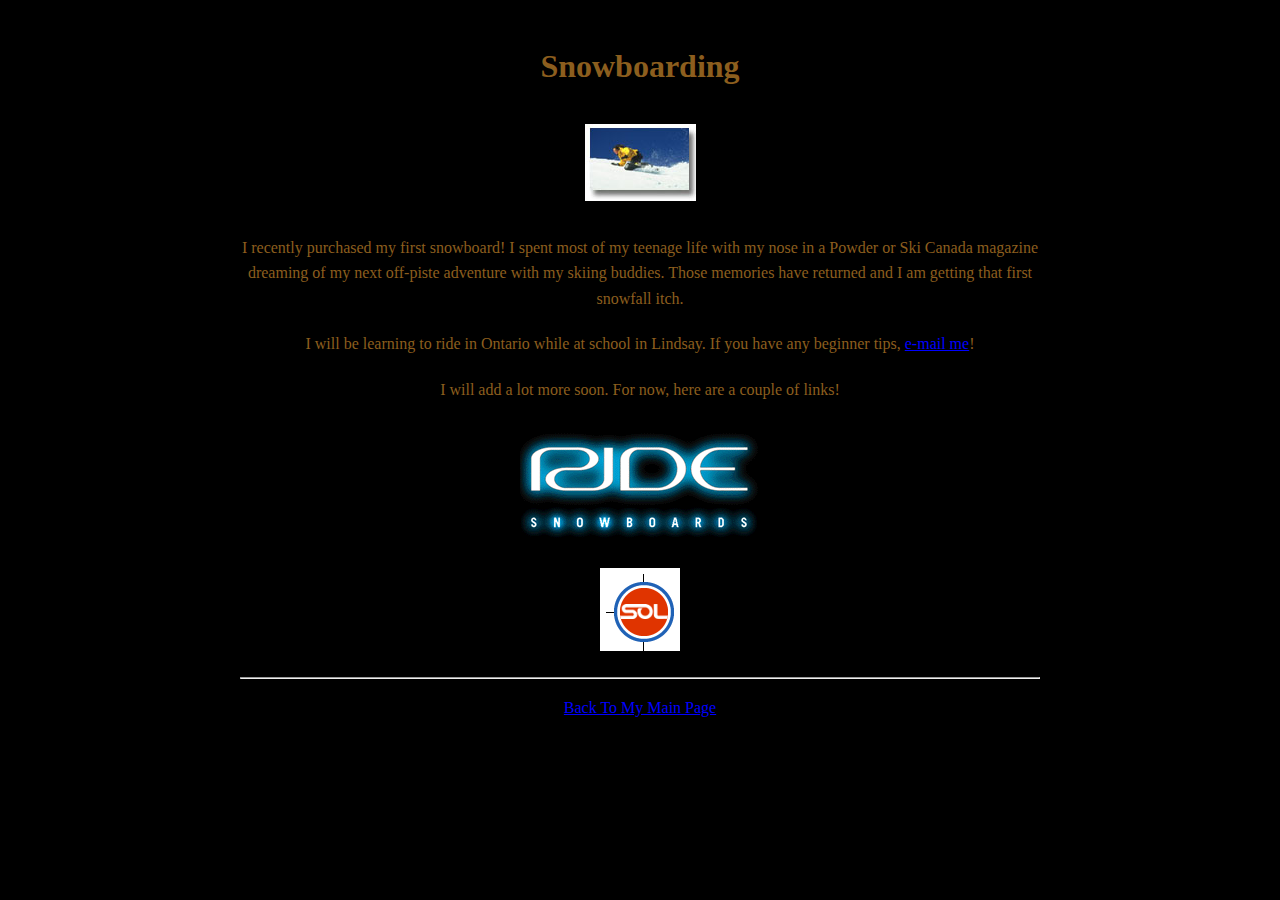
<file: snowboarding.html>
<!DOCTYPE html>
<html lang="en">
<head>
    <meta charset="UTF-8">
    <title>Webby's home of pages - Snowboarding!</title>
    <link rel="stylesheet" href="style.css">
</head>
<body class="main-page"> <center>
    <header>
        <h1>Snowboarding</h1>
        <img src="images/snwbrdpic3.jpg" alt="My new snowboard">
    </header>

    <div class="content-wrapper">
        <p>I recently purchased my first snowboard! I spent most of my teenage life with my nose in a Powder or Ski Canada magazine dreaming of my next off-piste adventure with my skiing buddies. Those memories have returned and I am getting that first snowfall itch.</p>
        
        <p>I will be learning to ride in Ontario while at school in Lindsay. If you have any beginner tips, <a href="mailto:nstn4356@fox.nstn.ca">e-mail me</a>!</p>
        
        <p>I will add a lot more soon. For now, here are a couple of links!</p>

        <div class="brand-links">
            <a href="http://www.ridesnowboards.com/">
                <img src="images/ridehome.gif" alt="Ride Snowboards">
            </a>
            <br>
            <a href="http://www.solsnowboarding.com/index.htm">
                <img src="images/sol_logo.gif" alt="Sol Snowboarding">
            </a>
        </div>

        <footer>
            <hr>
            <p><a href="index.html" class="home-link">Back To My Main Page</a></p>
        </footer>
    </div>
</center>

</body>
</html>
</file>
<file: style.css>
/* 1. GLOBAL STYLES */
body {
    max-width: 800px;
    margin: 0 auto;
    padding: 20px;
    font-family: "Times New Roman", Times, serif; 
    line-height: 1.6;
    background-color: #000000; 
    color: #8c5e1e;
}

/* Links - Classic 90s Colors */
a:link { color: #0000ff; }
a:visited { color: #ff0000; } 
a:active { color: #ffff00; }  
a { text-decoration: underline; }

/* Global Images */
img {
    margin: 10px;
    max-width: 100%;
    height: auto;
    border: none; /* Removes the old-school blue link border globally */
}

/* Float logic for text wrapping around photos */
img[align="left"] { 
    float: left;
    margin-right: 20px; 
    margin-bottom: 10px;
}

img[align="right"] { 
    float: right;
    margin-left: 20px; 
    margin-bottom: 10px;
}

/* 2. PAGE COMPONENTS */
p {
    margin-bottom: 20px;
    /* Removed 'clear: both' to allow text to wrap around photos */
}

/* Use this in your HTML <br class="clear"> to force a new line after a photo */
.clear {
    clear: both;
}

address {
    margin-top: 50px;
    font-style: normal;
    display: block;
    clear: both;
}

blockquote {
    font-style: italic;
    color: #ff0000;
    padding: 20px;
    border-left: 3px solid #ff0000;
    background: #111;
    margin: 20px 0;
}

/* 3. THE BUFFY CHARACTER GRID */
.character-grid {
    text-align: center;
    white-space: nowrap;     /* Forces one line */
    overflow-x: auto;        /* Allows swiping on mobile */
    margin: 20px 0;
    padding-bottom: 10px;
}

.character-grid a {
    display: inline-block;
    width: 120px;            /* Fixed width for consistent look */
    margin: 0 5px;
}

.character-grid img {
    width: 100%;
    border: 2px solid #ff0000; /* Red vampire border */
    margin: 0;
}

/* 4. PAGE THEMES (Overrides global colors) */
.personal-page {
    background-image: url('images/backgroundpaper.gif');
    background-color: #f0e6d2;
    color: #000000;
}

.mtb-page {
    background-image: url('images/Leaf-bak.gif');
    background-color: #000000;
    color: #ff0000;
}

/* 5. RETRO ELEMENTS (Counter & MIDI) */
.retro-counter {
    margin-top: 50px;
    display: inline-block;
    background: #000;
    padding: 5px;
    border: 2px outset #666;
}

.digit {
    background: #000;
    color: #00ff00;
    font-family: 'Courier New', Courier, monospace;
    font-size: 24px;
    font-weight: bold;
    padding: 2px 5px;
    border: 1px solid #333;
    margin-right: 1px;
}

.midi-controls button {
    background: #4a0000;
    color: #ffffff;
    border: 2px outset #8c5e1e;
    padding: 10px 20px;
    cursor: pointer;
    font-family: inherit;
}

.midi-controls button:hover {
    background: #ff0000;
}
.divider {
    display: block;
    margin: 30px auto; /* Centers it and adds space above/below */
    clear: both;       /* Forces it to stay below all floating images */
    width: auto;       /* Keeps it at its original size */
}

/* 4. LISTS & LINKS - Universal Reset */
.buffy-links, 
.link-list {
    list-style: none !important;
    list-style-type: none !important;
    padding: 0;
    margin: 0;
    text-align: center;
}

.buffy-links li, 
.link-list li {
    margin-bottom: 10px;
    display: block;
}

.hobby-section {
    display: flex;          /* The modern magic */
    align-items: center;    /* This centers the text vertically next to the image */
    margin-bottom: 50px;
    gap: 30px;              /* Creates the space between the image and text */
    text-align: left;       /* Keeps the text looking clean */
}

/* This handles the "Right Aligned" sections (like Snowboarding) */
.hobby-section.reverse {
    flex-direction: row-reverse; 
}

.hobby-section p {
    margin: 0;              /* Removes extra spacing that might ruin the centering */
    flex: 1;                /* Allows the text to take up the remaining space */
}

.hobby-section img {
    max-width: 150px;       /* Keeps your hobby images a consistent size */
    height: auto;
    flex-shrink: 0;         /* Prevents the image from getting squashed */
}
.container {
    width: 650px; /* This was the "sweet spot" width for 1990s web design */
    margin: 0 auto;
    background-color: #000000;
    padding: 20px;
    border: 1px solid #333; /* Optional: adds a slight "page" feel */
}
/* 7. FAMILY PHOTO GALLERY */
.photo-gallery {
    text-align: center;
    margin-top: 30px;
    clear: both;
}

.gallery-grid {
    display: grid;
    grid-template-columns: repeat(3, 1fr); /* 3 images per row */
    gap: 15px;                             /* Space between photos */
    margin-top: 10px;
}

.gallery-grid img {
    width: 100%;             /* Fills the grid square */
    height: 150px;           /* Forces them to all be the same height */
    object-fit: cover;       /* Crops them neatly so they don't look squished */
    border: 3px outset #ccc; /* Classic beveled photo frame look */
    transition: transform 0.2s;
    margin: 0;               /* Resets global image margins */
}

.gallery-grid img:hover {
    transform: scale(1.05);  /* Slight "pop" when you hover over them */
    border-color: #8c5e1e;
}

/* On mobile phones, show them 2 per row instead of 3 */
@media (max-width: 600px) {
    .gallery-grid {
        grid-template-columns: repeat(2, 1fr);
    }
}
/* Keeps the Lightbox caption in your site's font */
.lb-caption {
    font-family: "Times New Roman", serif !important;
    font-size: 18px !important;
    color: #8c5e1e !important;
}

/* Adds a retro border to the popped-out image */
.lb-outerContainer {
    border: 4px outset #666 !important;
    background-color: #000 !important;
}
table {
    margin: 20px auto;
    background-color: rgba(0, 0, 0, 0.7); /* Adds a dark tint so text pops */
    border: 2px solid #9370DB;
}

td {
    padding: 10px;
    border: 1px solid #444;
}

/* This targets the purple cells specifically */
td[bgcolor="#9370DB"] {
    color: #000000;
    font-weight: bold;
    text-align: center;
    width: 150px;
}
/* Buffy Gallery Styles */
.buffy-gallery {
    display: flex;
    flex-wrap: wrap;
    justify-content: center;
    gap: 10px;
    padding: 20px;
    max-width: 800px;
}

.thumb {
    width: 60px;
    height: 85px;
    object-fit: cover;
    border: 2px solid #ff0000; /* Red "Vampire" border */
    transition: 0.3s;
}

.thumb:hover {
    border-color: #ffffff;
    transform: scale(1.1);
}

.main-bio-img {
    border: 3px double #ff0000;
    margin: 20px 0;
}
/* Special 'Hacker' style for the Willow page specifically */
.buffy-page strong {
    color: #00ff00; /* Matrix/Terminal Green */
    text-shadow: 0 0 5px #00ff00;
}
/* Make the clickable postcard stand out */
a[onclick] img:hover {
    filter: brightness(1.2);
    box-shadow: 0 0 10px #ff0000;
    transition: 0.3s;
}
/* The background overlay */
#gif-overlay {
    display: none !important; /* This ensures it stays hidden on page load */
    position: fixed;
    top: 0; left: 0;
    width: 100%; height: 100%;
    background: rgba(0,0,0,0.9); /* Darker for more drama */
    z-index: 9999; /* Make sure it's on top of EVERYTHING */
    text-align: center;
}

/* The actual image in the middle */
#gif-overlay img {
    margin-top: 15%;
    border: 5px solid #ff0000;
    cursor: pointer;
}

/* The Shiver Effect */
@keyframes shiver {
  0% { transform: translate(1px, 1px) rotate(0deg); }
  20% { transform: translate(-1px, -2px) rotate(-1px); }
  40% { transform: translate(-3px, 0px) rotate(1px); }
  60% { transform: translate(3px, 2px) rotate(0deg); }
  80% { transform: translate(1px, -1px) rotate(1px); }
  100% { transform: translate(-1px, 2px) rotate(-1px); }
}

.haunted-link {
    color: #888 !important; /* Faded gray */
    text-decoration: none;
    display: inline-block; /* Required for transform to work */
}

.haunted-link:hover {
    color: #ff0000 !important; /* Turns blood red on hover */
    animation: shiver 0.3s infinite; /* Starts shaking */
    cursor: help; /* Changes cursor to a question mark */
}
#bsod-overlay {
    display: none;
    position: fixed;
    top: 0; left: 0;
    width: 100%; height: 100%;
    background: #0000AA; /* That specific Windows Blue */
    color: #FFFFFF;
    font-family: 'Lucida Console', Monaco, monospace;
    padding: 50px;
    z-index: 20000;
    text-align: left;
}
</file>
